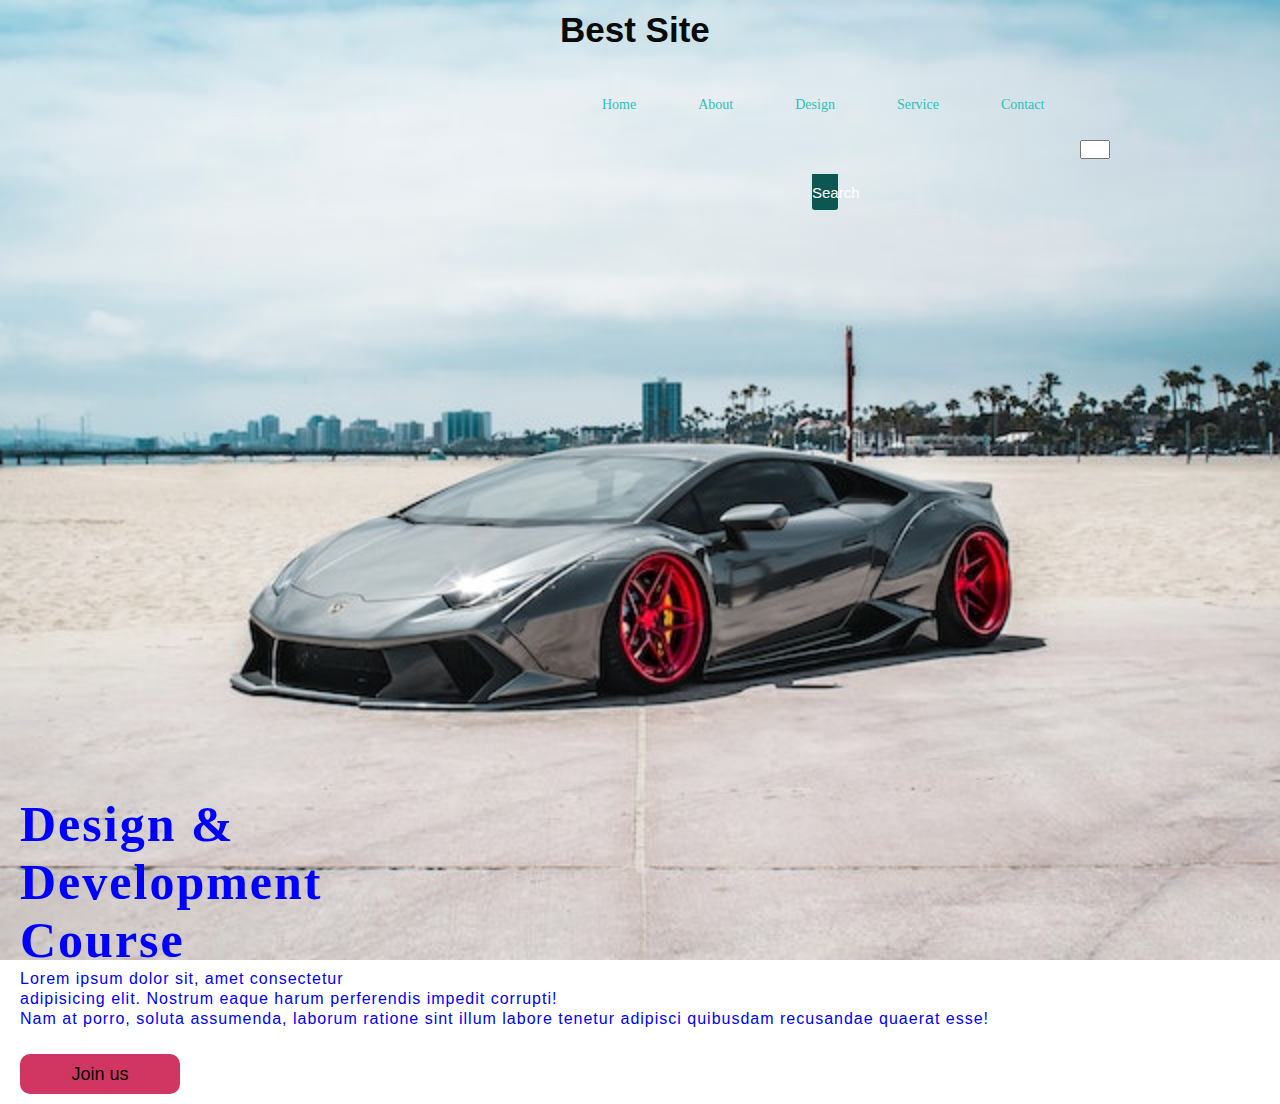
<file: index.html>
<!DOCTYPE html>
<html lang="en">
 <head>
    <meta name="viewport" content="width=device-width, initial-scale=1.0">
    <title>Webpage Design</title>
    <link rel ="stylesheet" href="styles.css">
 </head>    
 <body class="global"> 
        <div class="main">
            <div class="navbar">
              <div class="icon">
               <h2 class="logo">Best Site</h2>
              </div>
              <div class="menu">
                <ul>
                 <li><a href="#">Home</a></li>
                 <li><a href="#">About</a></li>
                 <li><a href="#">Design</a></li>
                 <li><a href="#">Service</a></li>
                 <li><a href="#">Contact</a></li>
                </ul>
              </div>
              <div class="search"><input class="search" type="search" name="" placeholder="type to search">
                <a href="#"><button class="btn">Search</button></a>
            </div>  
        
            <!-- <div class="img"><img src="./images/1.jpg"> -->
              
            </div>
            <div class="content"><h1><span class="sr-only">Design &<br>Development <br>Course</span></h1>
                <p class="par">Lorem ipsum dolor sit, amet consectetur <br>adipisicing elit. Nostrum eaque harum perferendis impedit corrupti! 
                    <br>Nam at porro, soluta assumenda, laborum ratione sint illum labore tenetur adipisci quibusdam recusandae quaerat esse!</p>
                <button class="Jn" href="#">Join us</button>  
        
            </div>
        
        </div>



    


    </body>

</html>
</file>
<file: styles.css>
* {
    margin: 0;
    padding: 0;
}
.global {
    background-image: url(./Images/1.jpg) ; 
    background-repeat: no-repeat; 
    background-size: cover;
}
.main {
    width: 100%;
    background: linear-gradient (to top, rgba(0,0,0,0.5)50%, rgba(0,0,0,0.5)50%), url(1.jpg);
    background-size: cover;
    height: 100vh;
}
.navbar {
    width: 200px;
    height: 75%;
    margin: auto;
}
.icon {
    width:200px;
    float: left;
    height: 70px;
}
.logo {
    color: #080b0a;
    font-size: 35px;
    font-family: poppins, sans-serif;
    padding-left: 20px;
    float: left;
    padding-top: 10px;
}
.menu {
    width: 400px;
    float: left;
    height: 70px;
}
ul {
    float: left;
    display: flex;
    justify-content: center;
    align-items:center;
}
ul li {
    list-style: none;
    margin-left: 62px;
    margin-top: 27px;
    font-size: 14px;;
}
ul li a {
    text-decoration: none;
    color: #2ebfb8;
    transition: 0.4s ease-in-out;
}
ul li a:hover {
    color:#0c837d;
}
.search {
    width: 30px;
    float: left;
    margin-left: 270px;
    
}
.srch {
    font-family: 'Times New Roman';
    width: 300px;
    height: 40px;
    background: transparent;
    border: 1px solid #000000;
    margin-top: 13px;
    color:#022927;
    border-right: none;
    font-size: 16px;
    float:left;
    padding: 10px;
    border-bottom-left-radius: 5px;
    border-bottom-left-radius: 5px;
}
.btn {
    width:100%;
    height: 40px;
    background: #0c5752;
    border: 2px solid #d8edec;
    margin-top: 13px;
    color: #ffff;
    font-size: 15px;
    border-bottom-right-radius: 5px;
    border-bottom-left-radius: 5px;
}
.btn:focus {
    outline: none;
}
.search:focus {
    outline: none;
}
.content {
    width: 1200px;
    height: auto;
    margin: auto;
    color: blue; 
    position: relative; 
    overflow: hidden;
    margin-right: 200px;
    padding-right: 500px;

}
.content .par {
    padding-left: 20px;
    padding-bottom: 25px;
    font-family: poppins, sans-serif;
    letter-spacing: 1px;
    line-height: 20px;
    padding-right: 50px;
}
.span [ class~="sr-only"] {
    text-decoration: none;
    text-align: right;
    align-content: flex-start;
}
.content h1 {
    font-family: 'Times New Roman', Times, serif;
    font-size: 50px;
    padding-left: 20px;
    margin-top: 10%;
    letter-spacing: 2px;
    flex-wrap: wrap  ;
}
.content .Jn {
    width: 160px;
    height: 40px;
    background: #d13662;
    border: none;
    margin-bottom: 10px;
    margin-left: 20px;
    font-size: 18px;
    border-radius: 10px; 
    cursor: pointer;
} 
.content .Jn a {
    text-decoration: none;
    color: black;
    transition: 3s, ease-in; 
}
.Jn:hover {
    background: white;

}
.content. span {
    color:#080b0a;
    font-size: 65px;

}
.form {
    width: 250px;
    height: 380px;
    background: linear-gradient(to top, rgba(0,0,0,0.8)50%, rgba(0,0,0,0.8))50%;
    position: absolute;
    top: -20px;
    left:870px;
    border-radius: 10px;
    padding: 25px;

}
.form h2 {
    width: 220px;
    font-family: sans-serif;
    text-align: center;
    color: #ff7200;
    font-size: 22px;
    margin: 2px;
    padding: 8px;
}
.form input {
    width: 240px;
    height: 35px;
    background: transparent;
    border: bottom 1px solid #ff7200;
    border-top: none;
    border-bottom: none;
    border-right: none;
    border-left: none;
    color: #fff;
    font-size: 15px;
    margin-top: 30px;
    font-family: sans-serif;
}
.form input:focus {
    outline: none;
}
::placeholder {
    color: #fff;
    font-family:  Arial, Helvetica, sans-serif;
}
.btnn {
width: 240px;
height: 40px;
background: #ff7200;
border: none;
margin-top: 30px; 
font-size: 18px;
border-radius: 10px;
cursor: pointer;
color: #fff;
}
.bttn:hover {
    background: white;
    color: #ff7200;
    font-weight: bold;
}
 .form .link {
    font-family: 'Franklin Gothic Medium', 'Arial Narrow', Arial, sans-serif;
    font-size: 17px;
    padding-top: 20px;
    text-align: center;
 }
 .form .link a {
text-decoration: none;
text-align: center;
 }
 .logw {

 }
</file>
